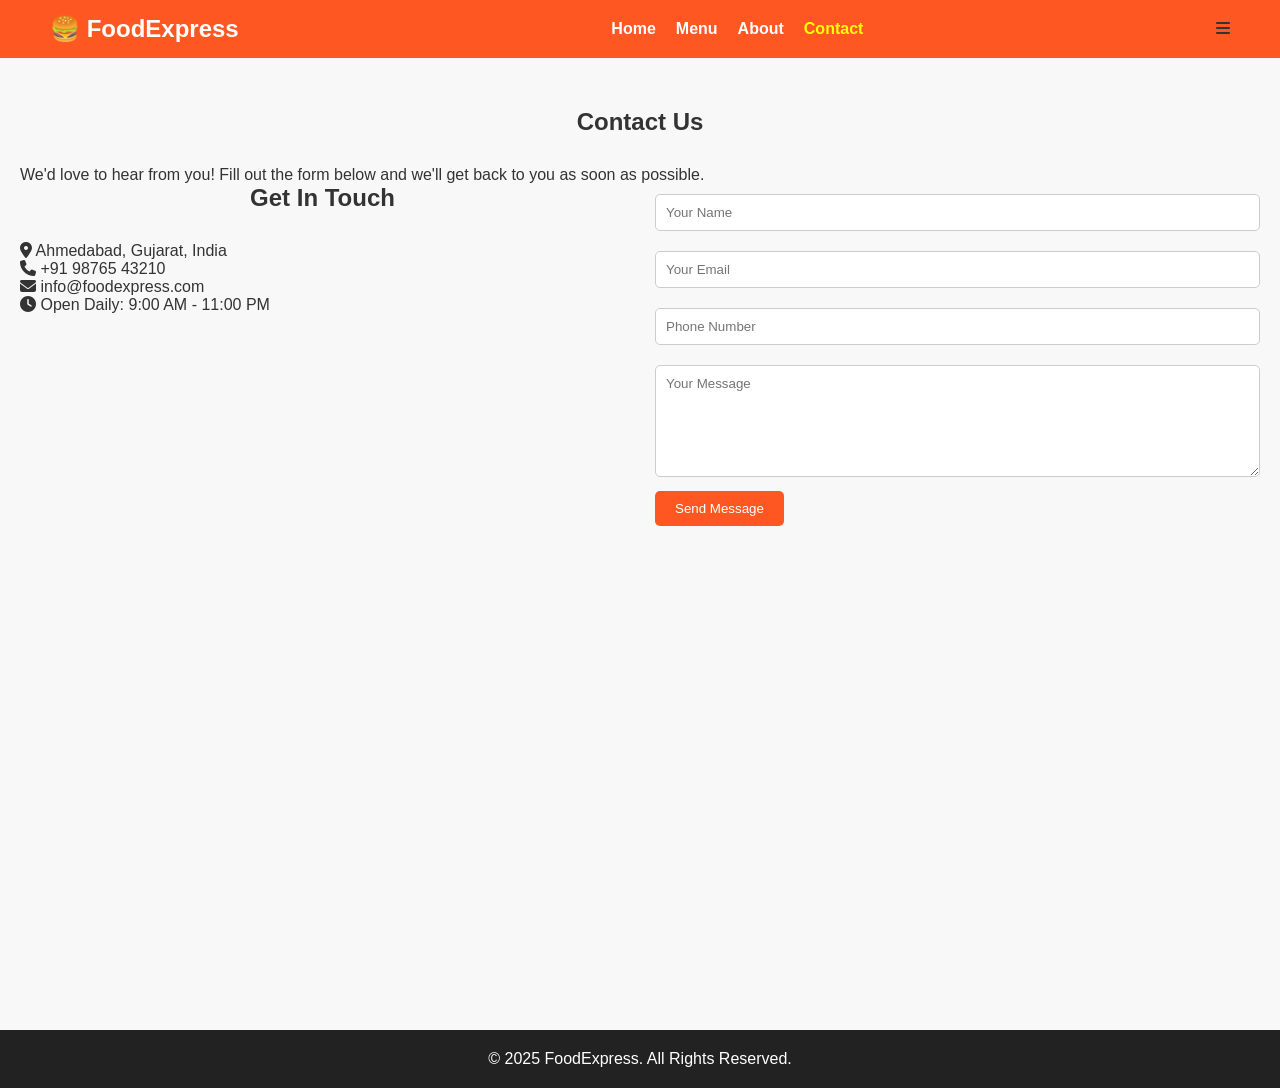
<file: contact.html>
<!DOCTYPE html>
<html lang="en">
<head>
    <meta charset="UTF-8">
    <meta name="viewport" content="width=device-width, initial-scale=1.0">
    <title>Contact Us | FoodExpress</title>

    <link rel="stylesheet" href="css/style.css">

    <link rel="stylesheet"
        href="https://cdnjs.cloudflare.com/ajax/libs/font-awesome/6.5.1/css/all.min.css">
</head>
<body>

    <!-- Header -->
    <header>
        <nav class="navbar">
            <div class="logo">
                <h2>🍔 FoodExpress</h2>
            </div>

            <ul class="nav-links">
                <li><a href="index.html">Home</a></li>
                <li><a href="menu.html">Menu</a></li>
                <li><a href="about.html">About</a></li>
                <li><a href="contact.html" class="active">Contact</a></li>
            </ul>

            <div class="menu-btn">
                <i class="fas fa-bars"></i>
            </div>
        </nav>
    </header>

    <!-- Contact Section -->
    <section class="contact">

        <h1>Contact Us</h1>
        <p>
            We'd love to hear from you! Fill out the form below and we'll
            get back to you as soon as possible.
        </p>

        <div class="contact-container">

            <!-- Contact Information -->
            <div class="contact-info">

                <h2>Get In Touch</h2>

                <p>
                    <i class="fas fa-map-marker-alt"></i>
                    Ahmedabad, Gujarat, India
                </p>

                <p>
                    <i class="fas fa-phone"></i>
                    +91 98765 43210
                </p>

                <p>
                    <i class="fas fa-envelope"></i>
                    info@foodexpress.com
                </p>

                <p>
                    <i class="fas fa-clock"></i>
                    Open Daily: 9:00 AM - 11:00 PM
                </p>

            </div>

            <!-- Contact Form -->
            <div class="contact-form">

                <form id="contactForm">

                    <input
                        type="text"
                        id="name"
                        placeholder="Your Name"
                        required>

                    <input
                        type="email"
                        id="email"
                        placeholder="Your Email"
                        required>

                    <input
                        type="tel"
                        id="phone"
                        placeholder="Phone Number"
                        required>

                    <textarea
                        id="message"
                        rows="6"
                        placeholder="Your Message"
                        required></textarea>

                    <button type="submit" class="btn">
                        Send Message
                    </button>

                </form>

            </div>

        </div>

    </section>

    <!-- Google Map -->
    <section class="map">

        <iframe
            src="https://www.google.com/maps?q=Ahmedabad&output=embed"
            width="100%"
            height="350"
            style="border:0;"
            allowfullscreen=""
            loading="lazy">
        </iframe>

    </section>

    <!-- Footer -->
    <footer>
        <p>&copy; 2025 FoodExpress. All Rights Reserved.</p>
    </footer>

    <script src="js/script.js"></script>

</body>
</html>
</file>
<file: css/style.css>
/* General */
*{
    margin:0;
    padding:0;
    box-sizing:border-box;
    font-family:Arial,sans-serif;
}

body{
    background:#f8f8f8;
    color:#333;
}

/* Navbar */
.navbar{
    display:flex;
    justify-content:space-between;
    align-items:center;
    padding:15px 50px;
    background:#ff5722;
}

.logo h2{
    color:#fff;
}

.nav-links{
    display:flex;
    list-style:none;
}

.nav-links li{
    margin-left:20px;
}

.nav-links a{
    color:#fff;
    text-decoration:none;
    font-weight:bold;
}

.nav-links a:hover,
.nav-links .active{
    color:yellow;
}

/* Hero */
.hero{
    text-align:center;
    padding:80px 20px;
    background:#ff7043;
    color:white;
}

.hero h1{
    font-size:40px;
}

.hero p{
    margin:20px 0;
}

.btn,
button{
    background:#ff5722;
    color:#fff;
    padding:10px 20px;
    border:none;
    border-radius:5px;
    cursor:pointer;
    text-decoration:none;
}

button:hover,
.btn:hover{
    background:#e64a19;
}

/* Sections */
section{
    padding:50px 20px;
}

section h2,
section h1{
    text-align:center;
    margin-bottom:30px;
}

/* Food Cards */
.food-container{
    display:flex;
    flex-wrap:wrap;
    justify-content:center;
    gap:20px;
}

.food-card{
    width:250px;
    background:white;
    border-radius:10px;
    padding:15px;
    text-align:center;
    box-shadow:0 2px 8px rgba(0,0,0,0.2);
}

.food-card img{
    width:100%;
    height:180px;
    object-fit:cover;
    border-radius:10px;
}

.food-card h3,
.food-card h4,
.food-card p{
    margin:10px 0;
}

/* About */
.about-container{
    display:flex;
    flex-wrap:wrap;
    align-items:center;
    gap:30px;
}

.about-image img{
    width:100%;
    max-width:450px;
    border-radius:10px;
}

.about-content{
    flex:1;
}

/* Services */
.service-boxes,
.stats-container{
    display:flex;
    flex-wrap:wrap;
    justify-content:center;
    gap:20px;
}

.service,
.stat-box{
    width:220px;
    background:white;
    padding:20px;
    text-align:center;
    border-radius:10px;
    box-shadow:0 2px 8px rgba(0,0,0,0.2);
}

/* Contact */
.contact-container{
    display:flex;
    flex-wrap:wrap;
    gap:30px;
}

.contact-info,
.contact-form{
    flex:1;
}

.contact-form input,
.contact-form textarea{
    width:100%;
    padding:10px;
    margin:10px 0;
    border:1px solid #ccc;
    border-radius:5px;
}

/* Footer */
footer{
    background:#222;
    color:white;
    text-align:center;
    padding:20px;
}

/* Responsive */
@media(max-width:768px){

.navbar{
    flex-direction:column;
}

.nav-links{
    flex-direction:column;
    text-align:center;
}

.about-container,
.contact-container{
    flex-direction:column;
}

.hero h1{
    font-size:30px;
}

}
</file>
